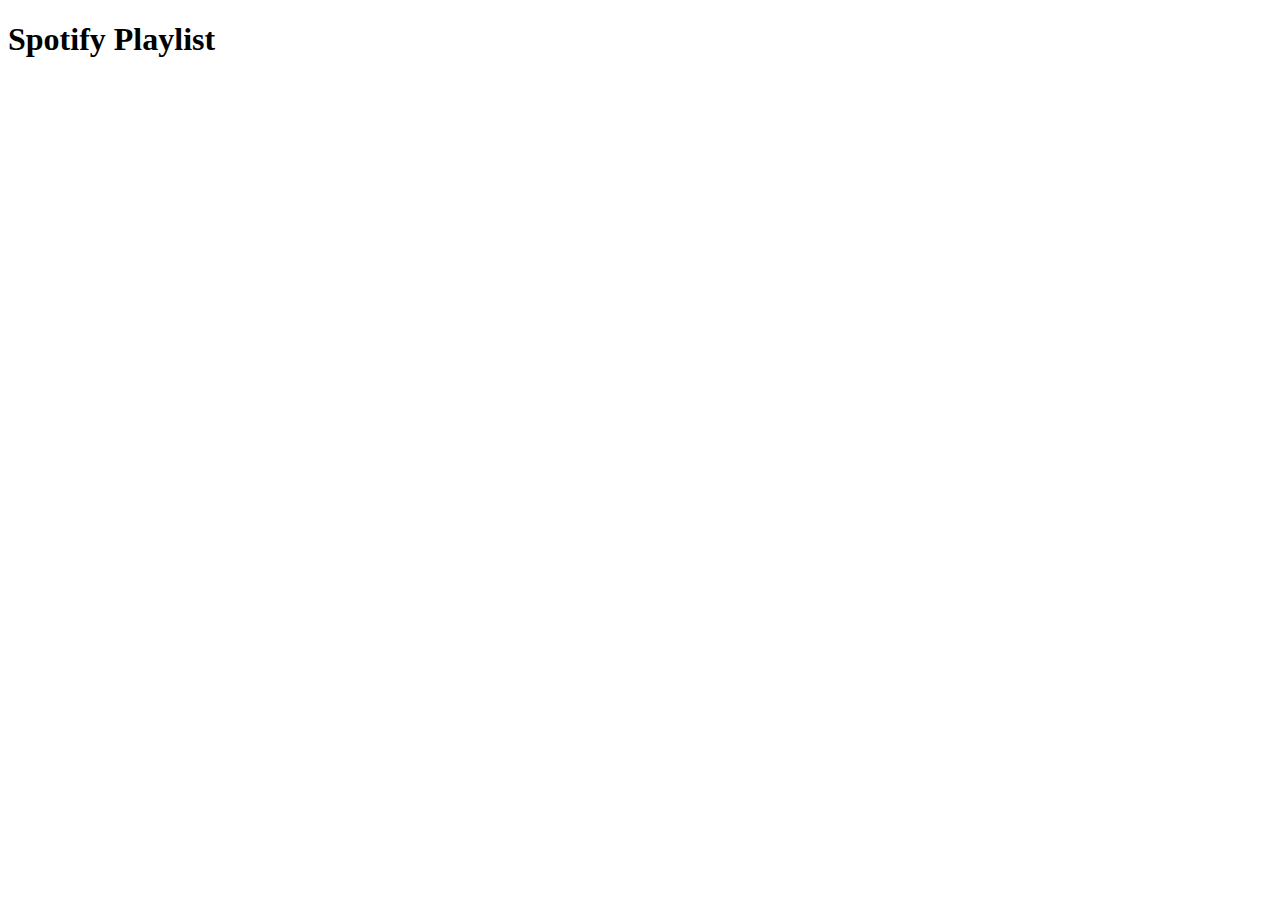
<file: templates/playlist.html>
<!DOCTYPE html>
<html lang="en">
<head>
    <meta charset="UTF-8">
    <meta name="viewport" content="width=device-width, initial-scale=1.0">
    <title>Spotify Playlist</title>
</head>
<body>
    <h1>Spotify Playlist</h1>
    <iframe
        title="Spotify Embed: Recommendation Playlist"
        src="https://open.spotify.com/embed/playlist/00lX7p6h37rsZV2RXiAS6s?utm_source=generator&theme=0"
        width="100%"
        height="500"
        frameborder="0"
        allow="autoplay; clipboard-write; encrypted-media; fullscreen; picture-in-picture"
        loading="lazy">
    </iframe>
</body>
</html>
</file>
